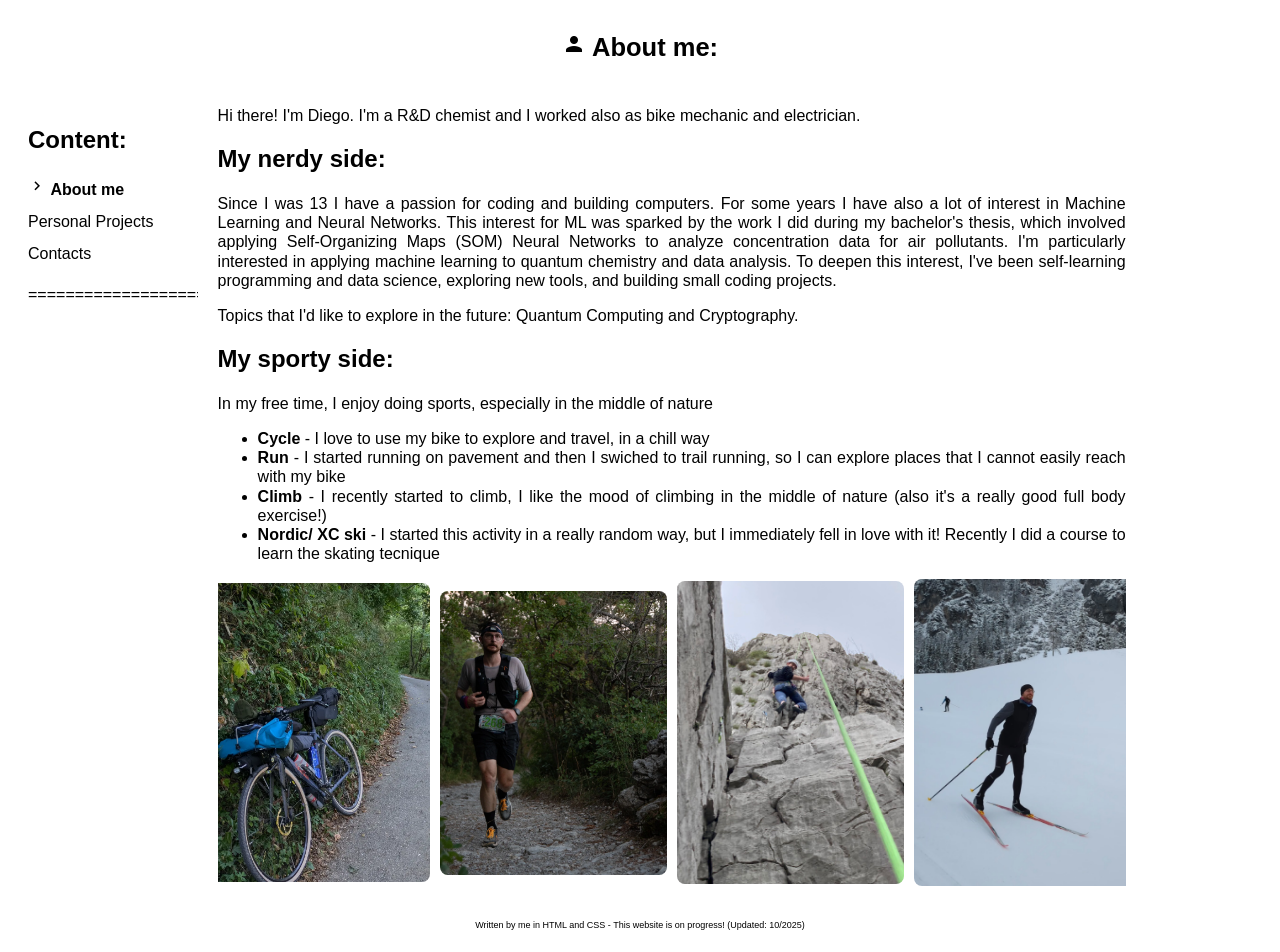
<file: index.html>
<!DOCTYPE html>
<html>
  <head>
    <title>Diego's personal page</title>
    <!-- CSS file -->
    <link rel="stylesheet" href="styles.css">
    <!-- Icon package of Google -->
    <link rel="stylesheet" href="https://fonts.googleapis.com/icon?family=Material+Icons">
    <meta charset="utf-8">
    <meta name="viewport" content="width=device-width, initial-scale=1">
    <style>
      /* Rules for icon sizes: */
      .material-icons.md-18 { font-size: 18px; }
      .material-icons.md-24 { font-size: 24px; } /* Default */
      .material-icons.md-36 { font-size: 36px; }
      .material-icons.md-48 { font-size: 48px; }
    </style>
  </head>

<body>
<header>
  <!-- use "mark to highlight a text -->
  <!-- <h2><mark><i class="material-icons md-24">person</i> About me:</mark></h2> -->
  <h2><i class="material-icons md-24">person</i> About me:</h2>
</header>
<section>
  <nav> 
    <!--<h2><mark>Content: </mark></h2> -->
    <h2>Content:</h2>
    <ul> 	
      <li><a href="index.html"><i class="material-icons md-18">keyboard_arrow_right</i> <b>About me</b></a></li>
      <li><a href="sections/personal_projects.html">Personal Projects</a></li>
      <li><a href="sections/contacts.html">Contacts</a></li>
    </ul>
    <p>==============================================</p>
  </nav>
  <article>
    Hi there! I'm Diego. I'm a R&D chemist and I worked also as bike mechanic and electrician. 
    <h2>My nerdy side:</h2>
      <p>Since I was 13 I have a passion for coding and building computers. For some years I have also a lot of interest in Machine Learning and Neural Networks. This interest for ML was sparked by the work I did during my bachelor's thesis, 
        which involved applying Self-Organizing Maps (SOM) Neural Networks to analyze concentration data for air pollutants.
        I'm particularly interested in applying machine learning to quantum chemistry and data analysis. To deepen this interest, I've been self-learning programming and data science, 
        exploring new tools, and building small coding projects.</p>
      <p>Topics that I'd like to explore in the future: Quantum Computing and Cryptography. </p>
      <p></p>
    <h2>My sporty side:</h2>  
      <p>In my free time, I enjoy doing sports, especially in the middle of nature</p>
      <ul>
        <li><b>Cycle</b> - I love to use my bike to explore and travel, in a chill way</li>
        <li><b>Run</b> - I started running on pavement and then I swiched to trail running, so I can explore places that I cannot easily reach with my bike</li>
        <li><b>Climb</b> - I recently started to climb, I like the mood of climbing in the middle of nature (also it's a really good full body exercise!)</li>
        <li><b>Nordic/ XC ski</b> - I started this activity in a really random way, but I immediately fell in love with it! Recently I did a course to learn the skating tecnique</li>
      </ul>

    <div class="gallery">
      <img src="Photos/bike3.png" alt="Biking">
      <img src="Photos/Trail_run.webp" alt="Trail running">
      <img src="Photos/Climbing.jpeg" alt="Rock climbing">
      <img src="Photos/XC_ski.jpg" alt="Skiing">
</div>

  </article>
</section>

<footer>
  <p>Written by me in HTML and CSS - This website is on progress! (Updated: 10/2025)</p>
</footer>
</body>
</html>
</file>
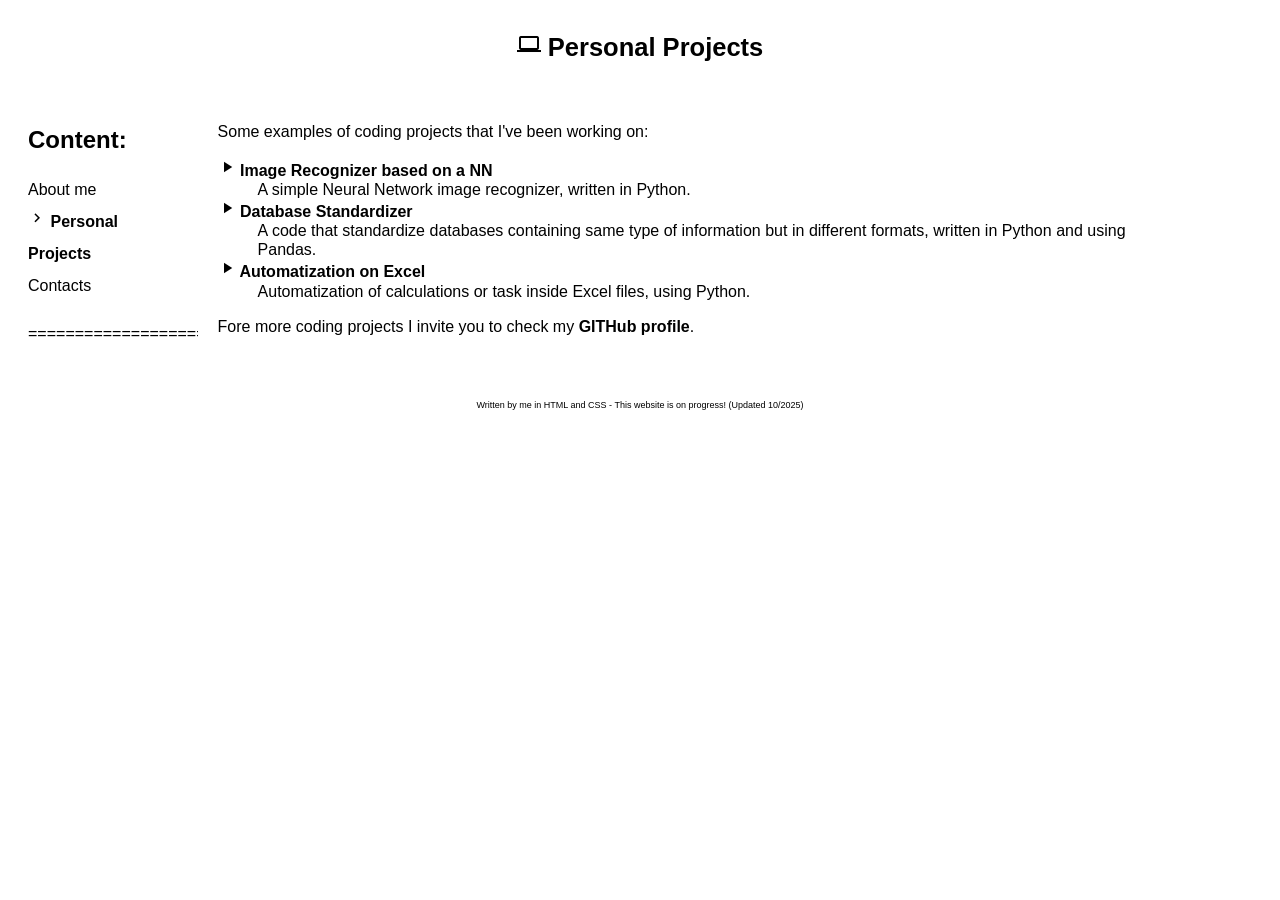
<file: sections/personal_projects.html>
<!DOCTYPE html>
<html>
  <head>
    <title>Diego's personal page</title>
    <!-- CSS file -->
    <link rel="stylesheet" href="../styles.css">
    <!-- Icon package of Google -->
    <link rel="stylesheet" href="https://fonts.googleapis.com/icon?family=Material+Icons">
    <meta charset="utf-8">
    <meta name="viewport" content="width=device-width, initial-scale=1">
    <style>
      /* Rules for icon sizes: */
      .material-icons.md-18 { font-size: 18px; }
      .material-icons.md-24 { font-size: 24px; } /* Default */
      .material-icons.md-36 { font-size: 36px; }
      .material-icons.md-48 { font-size: 48px; }
</style>
  </head>

<body>
<header>
  <!-- <h2><mark><i class="material-icons md-24">computer</i> Personal Projects</mark></h2> -->
  <h2><i class="material-icons md-24">computer</i> Personal Projects</h2>
</header>
<section>
  <nav>
    <!-- <h2><mark>Content:</mark></h2> -->
    <h2>Content:</h2>
    <ul>
      <li><a href="../index.html">About me</a></li>
      <li><a href="personal_projects.html"><i class="material-icons md-18">keyboard_arrow_right</i> <b>Personal Projects</b></a></li>
      <li><a href="contacts.html">Contacts</a></li>
      <p>==============================================</p>
    </ul>
  </nav>
  <article>
    <p>Some examples of coding projects that I've been working on:</p>
    <dl>
      <dt><b><i class="material-icons md-18">play_arrow</i> Image Recognizer based on a NN </b></dt>
      <dd>A simple Neural Network image recognizer, written in Python.</dd>
      <dt><b><i class="material-icons md-18">play_arrow</i> Database Standardizer</b></dt>
      <dd>A code that standardize databases containing same type of information but in different formats, written in Python and using Pandas.</dd>
      <dt><b><i class="material-icons md-18">play_arrow</i> Automatization on Excel</b></dt>
      <dd>Automatization of calculations or task inside Excel files, using Python.</dd>
    </dl>
    <p>Fore more coding projects I invite you to check my <a href="https://github.com/diegoborto"><b>GITHub profile</b></a>.</p>
  </article>
</section>

<footer>
  <p>Written by me in HTML and CSS - This website is on progress! (Updated 10/2025)</p>
</footer>
</body>
</html>
</file>
<file: styles.css>
* {
  box-sizing: border-box;
}

body {
  font-family: Arial, Helvetica, sans-serif;
}

/*highlighted text */
mark { 
  background-color: yellow;
  color: black;
}

header {
  background-color: #fff;
  padding: 3px;
  text-align: center;
  font-size: 17px;
  color: black;
}

a:link {
  color: black;
  background-color: transparent;
  text-decoration: none;
}
a:visited {
  color: black;
  background-color: transparent;
  text-decoration: none;
}

.gallery {
  display: flex;
  justify-content: center;  /* Centra il gruppo orizzontalmente */
  align-items: center;
  gap: 10px;                /* Spazio tra immagini */
  overflow-x: auto;         /* Permette lo scroll orizzontale se serve */
  flex-wrap: nowrap;        /* Evita l’andare a capo */
}

.gallery img {
  flex: 1;                  /* Tutte le immagini occupano spazio proporzionale */
  max-width: 25%;           /* Quattro immagini = 25% ciascuna */
  height: auto;
  border-radius: 8px;
  object-fit: cover;        /* Ritaglia bene se l'immagine ha proporzioni strane */
}


/* Create two columns/boxes that floats next to each other */
nav {
  float: left;
  width: 15%;
  /*height: 300px; /* only for demonstration, should be removed */
  background: #fff;
  padding: 20px;
}

/* Style the list inside the menu */
nav ul {
  list-style-type: none;
  padding: 0;
  line-height: 2;
}

article {
  float: left;
  padding: 20px;
  width: 75%;
  background-color: #fff;
  /*height: 300px; /* only for demonstration, should be removed */
  text-align: justify;
  line-height: 1.2;
}

/* Clear floats after the columns */
section::after {
  content: "";
  display: table;
  clear: both;
}

footer {
  background-color: #fff;
  padding: 5px;
  font-size: 9px;
  text-align: center;
  color: black;
}
#map {
  height: 50vh;
  width: 40%;
  }

/* Responsive layout - makes the two columns/boxes stack on top of each other instead of next to each other, on small screens */
@media (max-width: 600px) {
  nav, article {
    width: 100%;
    height: auto;
  }
 #map {
   width: 100%
 }
}
</file>
